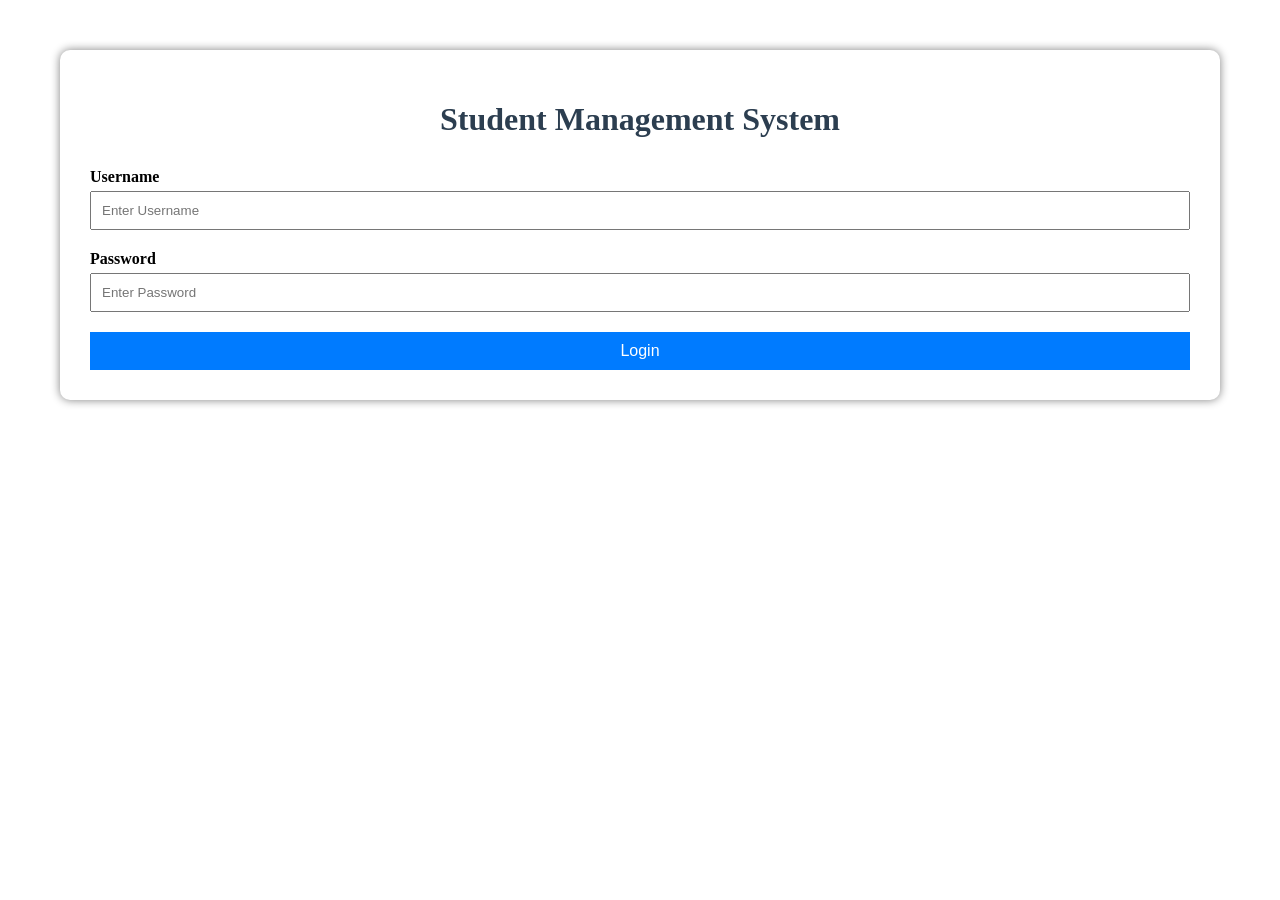
<file: src/main/webapp/index.html>
<!DOCTYPE html>
<html lang="en">
<head>
    <meta charset="UTF-8">
    <meta name="viewport" content="width=device-width, initial-scale=1.0">
    <title>Student Management System</title>
    <link rel="stylesheet" href="css/style.css">
</head>
<body>

<div class="container">
    <h1>Student Management System</h1>

    <form action="LoginServlet" method="post">

        <label for="username">Username</label><br>
        <input type="text" id="username" name="username" placeholder="Enter Username">

        <label for="password">Password</label><br>
        <input type="password" id="password" name="password" placeholder="Enter Password">

        <button type="submit">Login</button>

    </form>

</div>

</body>
</html>
</file>
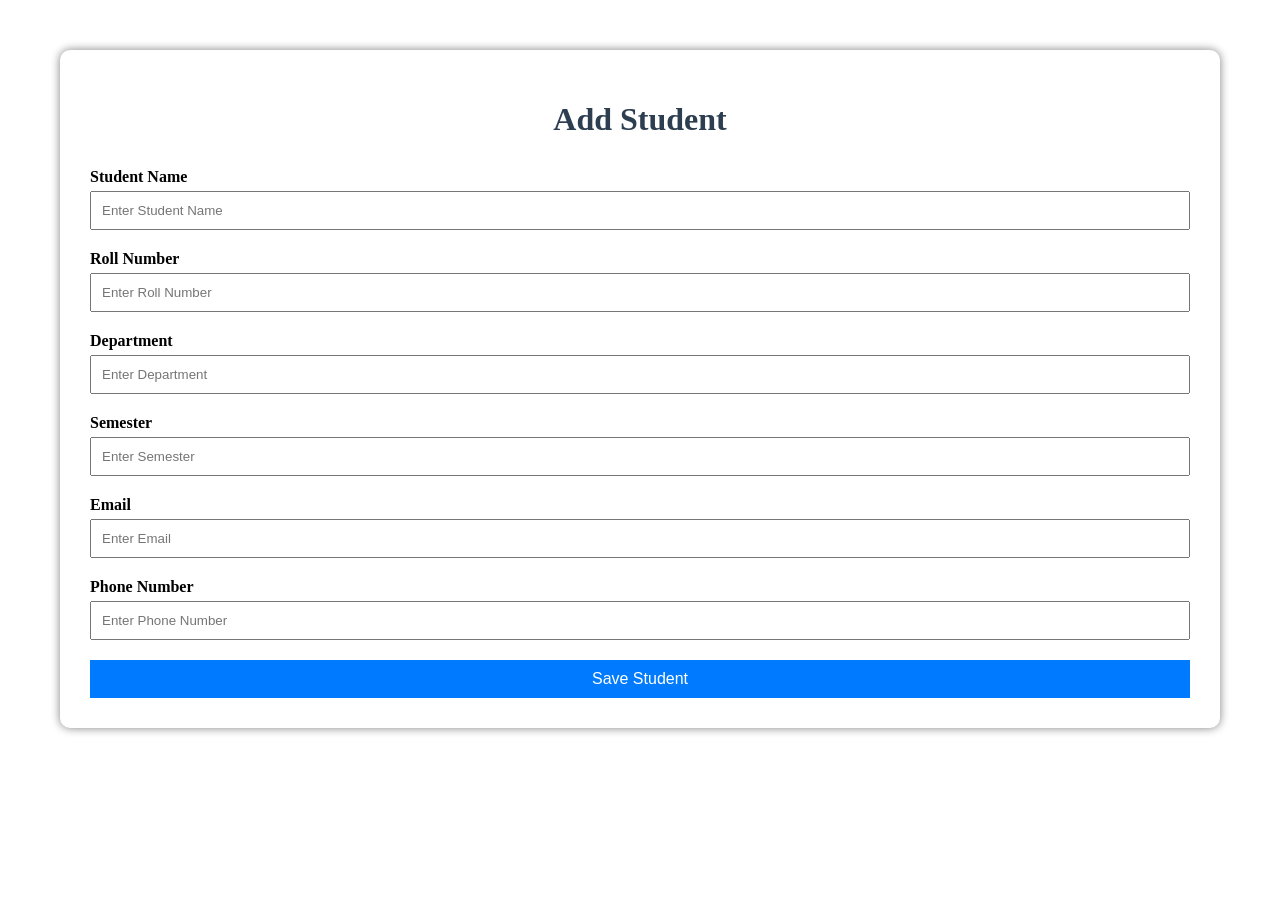
<file: src/main/webapp/addstudent.html>
<!DOCTYPE html>
<html lang="en">

<head>

<meta charset="UTF-8">

<meta name="viewport" content="width=device-width, initial-scale=1.0">

<title>Add Student</title>

<link rel="stylesheet" href="css/style.css">

</head>

<body>

<div class="container">

<h1>Add Student</h1>

<form action="AddStudentServlet" method="post">

<label>Student Name</label>
<input type="text" id="name" name="name" placeholder="Enter Student Name" required>

<label>Roll Number</label>
<input type="text" id="roll" name="rollNo" placeholder="Enter Roll Number" required>

<label>Department</label>
<input type="text" id="department" name="department" placeholder="Enter Department" required>

<label>Semester</label>
<input type="number" id="semester" name="semester" placeholder="Enter Semester" required>

<label>Email</label>
<input type="email" id="email" name="email" placeholder="Enter Email" required>

<label>Phone Number</label>
<input type="text" id="phone" name="phone" placeholder="Enter Phone Number" required>

<button type="submit">Save Student</button>

</form>

</div>

<script src="js/validation.js"></script>

</body>

</html>
</file>
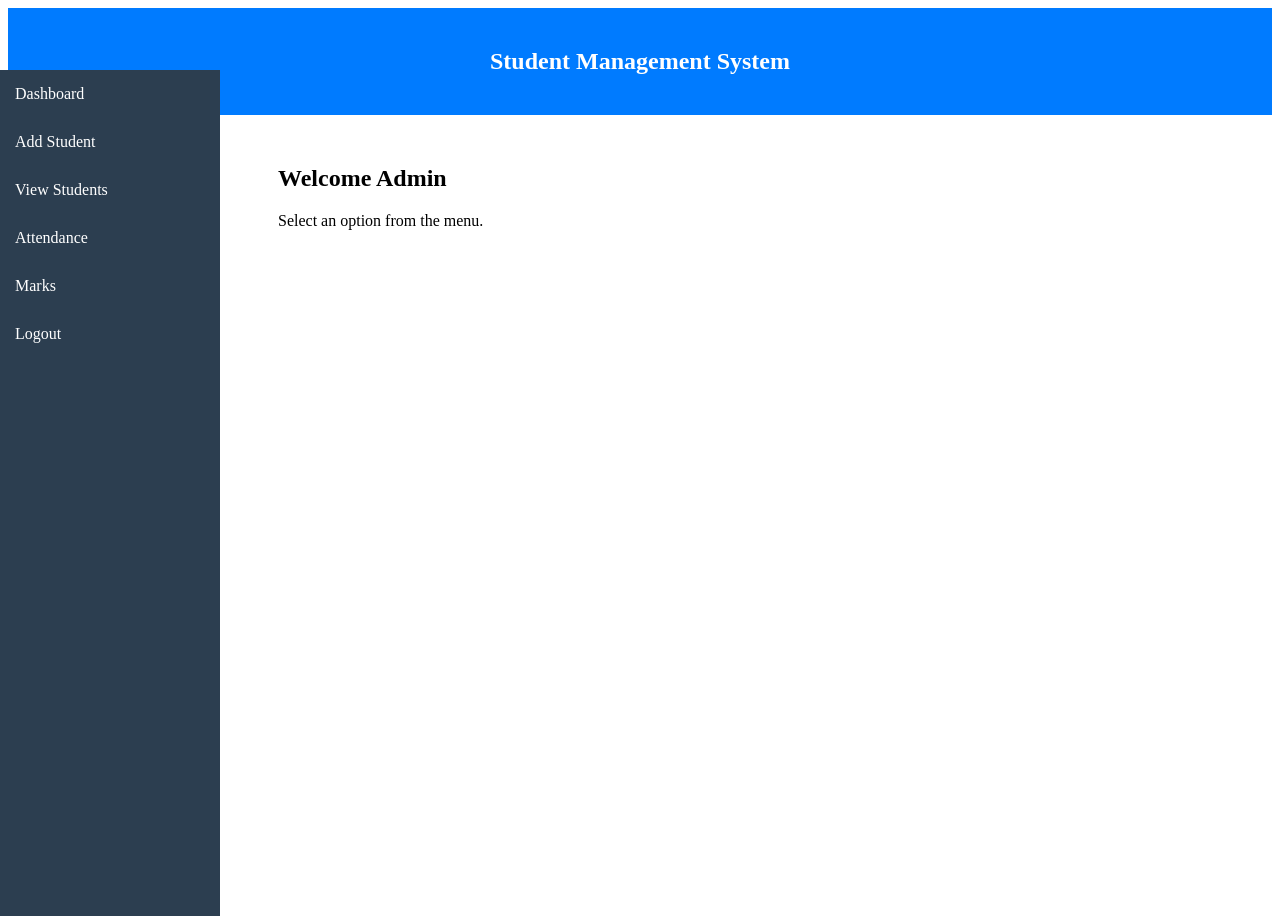
<file: src/main/webapp/dashboard.html>
<!DOCTYPE html>
<html lang="en">
<head>
    <meta charset="UTF-8">
    <meta name="viewport" content="width=device-width, initial-scale=1.0">
    <title>Document</title>
    <link rel="stylesheet" href="css/style.css">
</head>
<body>
    <div class="dashboard">

    <div class="header">
        <h2>Student Management System</h2>
    </div>

    <div class="sidebar">

        <a href="dashboard.html">Dashboard</a>

        <a href="addstudent.html">Add Student</a>

        <a href="ViewStudentsServlet">View Students</a>

        <a href="attendance.html">Attendance</a>

        <a href="marks.html">Marks</a>

        <a href="index.html">Logout</a>

    </div>

    <div class="content">

        <h2>Welcome Admin</h2>

        <p>Select an option from the menu.</p>

    </div>

</div>

    
</body>
</html>
</file>
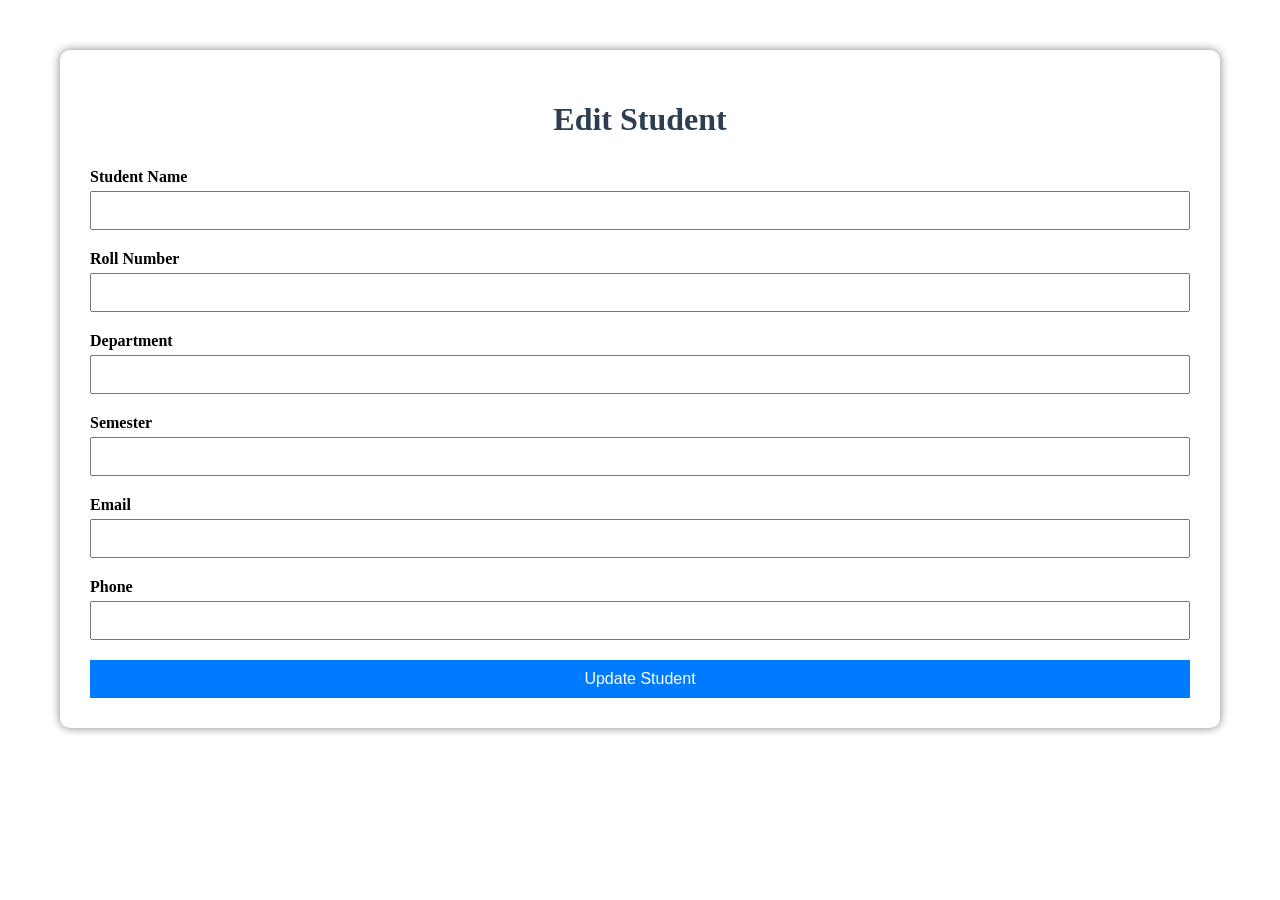
<file: src/main/webapp/editstudent.html>
<!DOCTYPE html>
<html lang="en">
<head>
    <meta charset="UTF-8">
    <meta name="viewport" content="width=device-width, initial-scale=1.0">
    <title>Edit Student</title>
    <link rel="stylesheet" href="css/style.css">
</head>
<body>

<div class="container">

<h1>Edit Student</h1>

<form action="UpdateStudentServlet" method="post">

<input type="hidden" id="id" name="id">

<label>Student Name</label>
<input type="text" id="name" name="name" required>

<label>Roll Number</label>
<input type="text" id="rollNo" name="rollNo" required>

<label>Department</label>
<input type="text" id="department" name="department" required>

<label>Semester</label>
<input type="number" id="semester" name="semester" required>

<label>Email</label>
<input type="email" id="email" name="email" required>

<label>Phone</label>
<input type="text" id="phone" name="phone" required>

<button type="submit">Update Student</button>

</form>

</div>

</body>
</html>
</file>
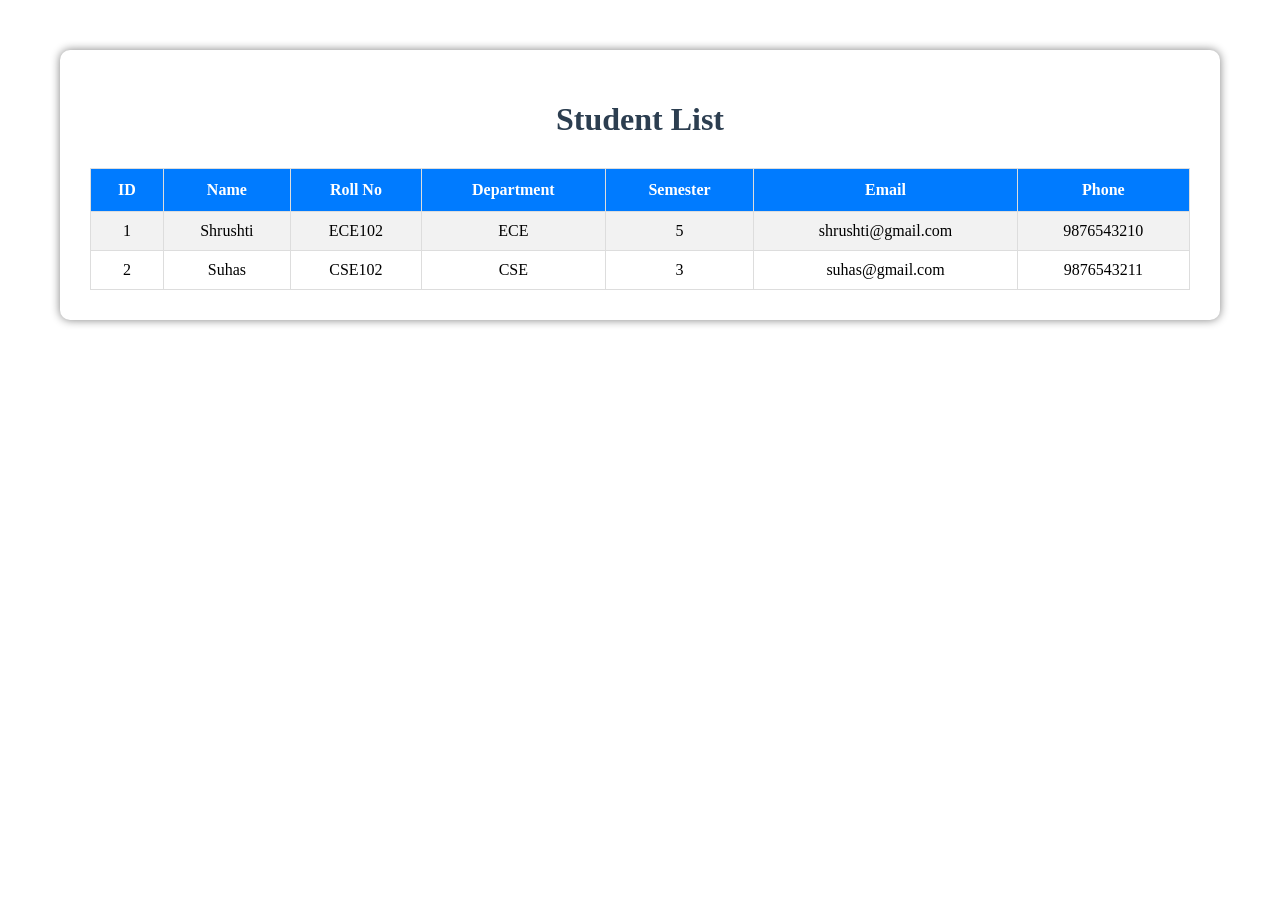
<file: src/main/webapp/viewstudents.html>
<!DOCTYPE html>
<html lang="en">

<head>
<meta charset="UTF-8">
<meta name="viewport" content="width=device-width, initial-scale=1.0">
<title>View Students</title>

<link rel="stylesheet" href="css/style.css">

</head>

<body>

<div class="container">

<h1>Student List</h1>

<table>

<tr>

<th>ID</th>
<th>Name</th>
<th>Roll No</th>
<th>Department</th>
<th>Semester</th>
<th>Email</th>
<th>Phone</th>

</tr>

<tr>

<td>1</td>
<td>Shrushti</td>
<td>ECE102</td>
<td>ECE</td>
<td>5</td>
<td>shrushti@gmail.com</td>
<td>9876543210</td>

</tr>

<tr>

<td>2</td>
<td>Suhas</td>
<td>CSE102</td>
<td>CSE</td>
<td>3</td>
<td>suhas@gmail.com</td>
<td>9876543211</td>

</tr>

</table>

</div>

</body>

</html>
</file>
<file: src/main/webapp/css/style.css>
h1{
    text-align: center;
    color: #2c3e50;
    margin-bottom: 30px;

}

label{
    font-weight: bold;

}
input{
    width: 100%;
    padding: 10px;
    margin-top: 5px;
    margin-bottom: 20px;
    box-sizing: border-box;
}

button{
    width: 100%;
    padding: 10px;
    background-color: #007BFF;
    color: white;
    border: none;
    font-size: 16px;
    cursor: pointer;
}
button:hover{
    background-color: #0056b3;
}
.container{
    width:1100px;
    max-width: 95%;
    margin: 50px auto;
    background: white;
    padding: 30px;
    border-radius: 10px;
    box-shadow: 0 0 10px gray;
}

/* Dashboard */

.dashboard{
    display: flex;
    flex-direction: column;
    height: 100vh;
}

.header{
    background-color: #007BFF;
    color: white;
    padding: 20px;
    text-align: center;
}

.sidebar{
    width: 220px;
    background-color: #2c3e50;
    height: 100vh;
    position: fixed;
    top: 70px;
    left: 0;
}

.sidebar a{
    display: block;
    color: white;
    text-decoration: none;
    padding: 15px;
}

.sidebar a:hover{
    background-color: #1abc9c;
}

.content{
    margin-left: 240px;
    padding: 30px;
}

table{
    width: 100%;
    border-collapse: collapse;
    margin-top: 20px;
}

th{
    background-color: #007BFF;
    color: white;
    padding: 12px;
    text-align: center;
}

td{
    padding: 10px;
    text-align: center;
}

table, th, td{
    border: 1px solid #ddd;
}

tr:nth-child(even){
    background-color: #f2f2f2;
}

tr:hover{
    background-color: #e6f2ff;
}
</file>
